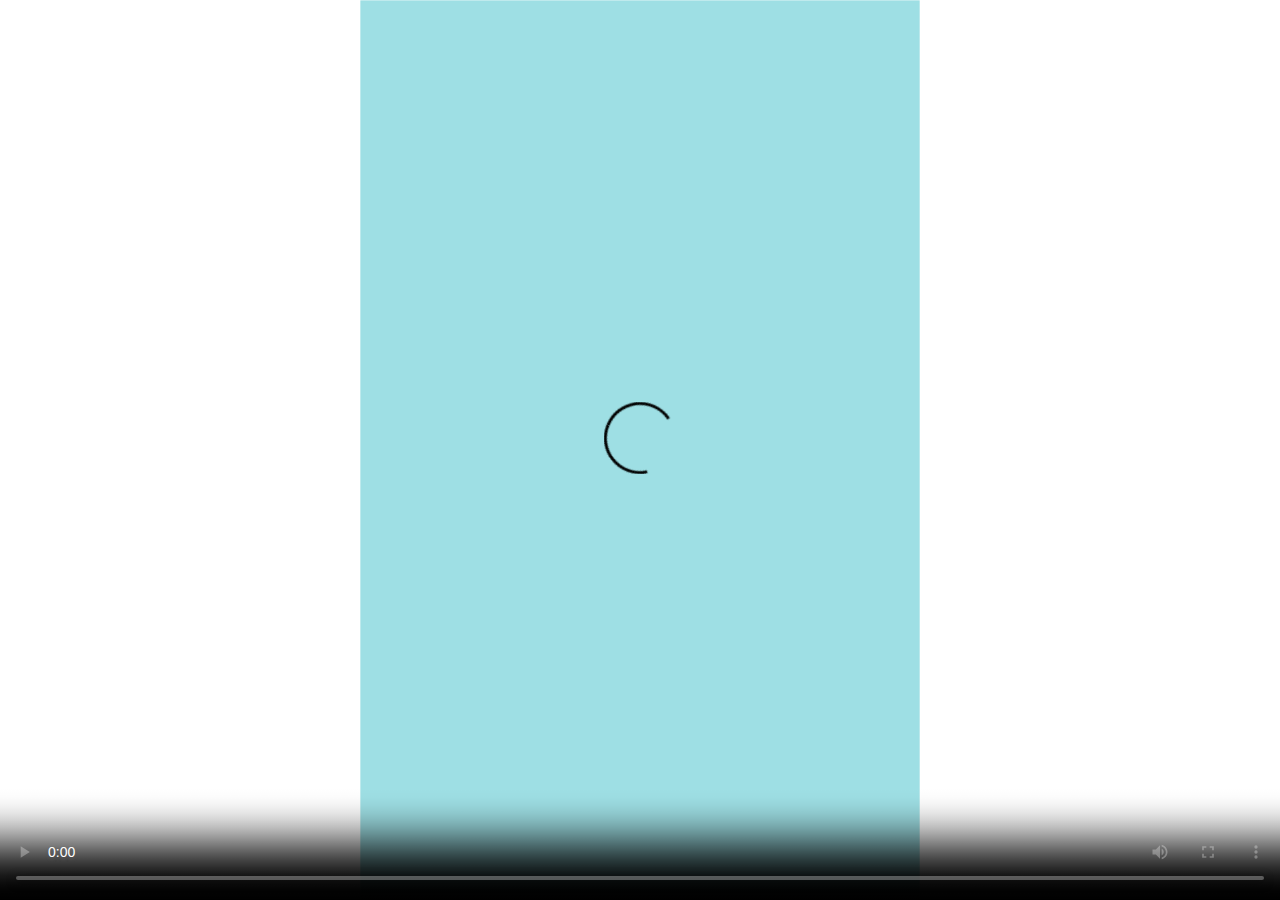
<file: index.html>
﻿<!DOCTYPE HTML PUBLIC "-//W3C//DTD XHTML 1.0 Transitional//EN" "http://www.w3.org/TR/xhtml1/DTD/xhtml1-transitional.dtd">
<html xmlns="http://www.w3.org/1999/xhtml">
<head>
<title>Happy New Year</title>
<style type="text/css">
body {
  text-align:left;
  font-family: 'Lobster', serif;
  font-size: 25px;
  // color: #00000009;
  color: #fff;
  text-shadow: 0 1px 0 #ccc, 0 2px 0 #c9c9c9, 0 3px 0 #bbb, 0 4px 0 #b9b9b9, 0 5px 0 #aaa, 0 6px 1px rgba(0,0,0,0.1), 0 0 5px rgba(0,0,0,0.1),0 1px 3px rgba(0,0,0,0.3),0 3px 5px rgba(0,0,0,0.2),0 5px 10px rgba(0,0,0,0.25);
   color: #222;
					text-shadow: 0px 2px 3px #555;
-moz-user-select: -moz-none;
}
</style>
  <script type="text/javascript" src="./js/1.8.2/jquery.min.js"></script>
<script type="text/javascript">
//weixin

var imgUrl = "http://gaowenbina.github.io/img/logo.png";
var lineLink = "http://gaowenbina.github.io";
var descContent = "Happy New Year!";
var shareTitle = "Happy New Year!";
var appid = '';

function shareFriend() {
  WeixinJSBridge.invoke('sendAppMessage', {
      "appid": appid,
      "img_url": imgUrl,
      "img_width": "100",
      "img_height": "100",
      "link": lineLink,
      "desc": descContent,
      "title": shareTitle
      }, function (res) {
      _report('send_msg', res.err_msg);
      })
}
function shareTimeline() {
  WeixinJSBridge.invoke('shareTimeline', {
      "img_url": imgUrl,
      "img_width": "100",
      "img_height": "100",
      "link": lineLink,
      "desc": descContent,
      "title": shareTitle
      }, function (res) {
      _report('timeline', res.err_msg);
      });
}
function shareWeibo() {
  WeixinJSBridge.invoke('shareWeibo', {
      "content": descContent,
      "url": lineLink,
      }, function (res) {
      _report('weibo', res.err_msg);
      });
}
document.addEventListener('WeixinJSBridgeReady', function onBridgeReady() {

    WeixinJSBridge.on('menu:share:appmessage', function (argv) {
      shareFriend();
      });

    WeixinJSBridge.on('menu:share:timeline', function (argv) {
      shareTimeline();
      });

    WeixinJSBridge.on('menu:share:weibo', function (argv) {
      shareWeibo();
      });
    }, false);

</script> 
<script>
$(document).ready(function () {
    var video = document.getElementById("video1");
    document.getElementById("video1").play();
    video.addEventListener('progress', onProgress, false);
//     video.addEventListener("canplay", function () {
//       document.getElementById("bar").style.display = "block";
//       }, false);
    });
function onProgress(e){
  var vid = document.getElementById('video1');
  var percent = null;

  if (vid.buffered.length > 0 && vid.buffered.end && vid.duration) {
    percent = vid.buffered.end(0) / vid.duration;
  } else if (vid.bytesTotal != undefined && vid.bytesTotal > 0 && vid.bufferedBytes != undefined) {
    percent = vid.bufferedBytes / vid.bytesTotal;
  }

  if (percent !== null) {
    percent = 100 * Math.min(1, Math.max(0, percent));
   //  if ( percent > 90 )
   //    document.getElementById("bar").style.visibility='hidden';
   //  else 
   //    document.getElementById("bar").style.visibility='visible';
    document.getElementById( "bar").innerHTML="video have loaded:"+ Math.round(percent)+"%"; 
    console.log(percent);
  }

}
</script>

</head>
<body>
<div id="bar" style="z-index:1; position:absolute; top:0px; left:0px; width:100%; height:10%; ">
</div>
<div style="z-index:0; position:absolute; top:0px; left:0px; width:100%; height:100%; overflow:hidden;">
  <video id="video1" height="100%" width="100%" controls poster="./img/bng.png"  preload="auto">
    <source src="http://happynewyear.dbankcloud.com/video.mp4" type="video/mp4">
    Your browser does not support the video tag.
  </video>
  <!--<embed id="video1" src="video.mp4" height=100% width=100% border=0 autostart=false play=true enablejavascript="true" />-->
</div>
</body>
</html>
</file>
